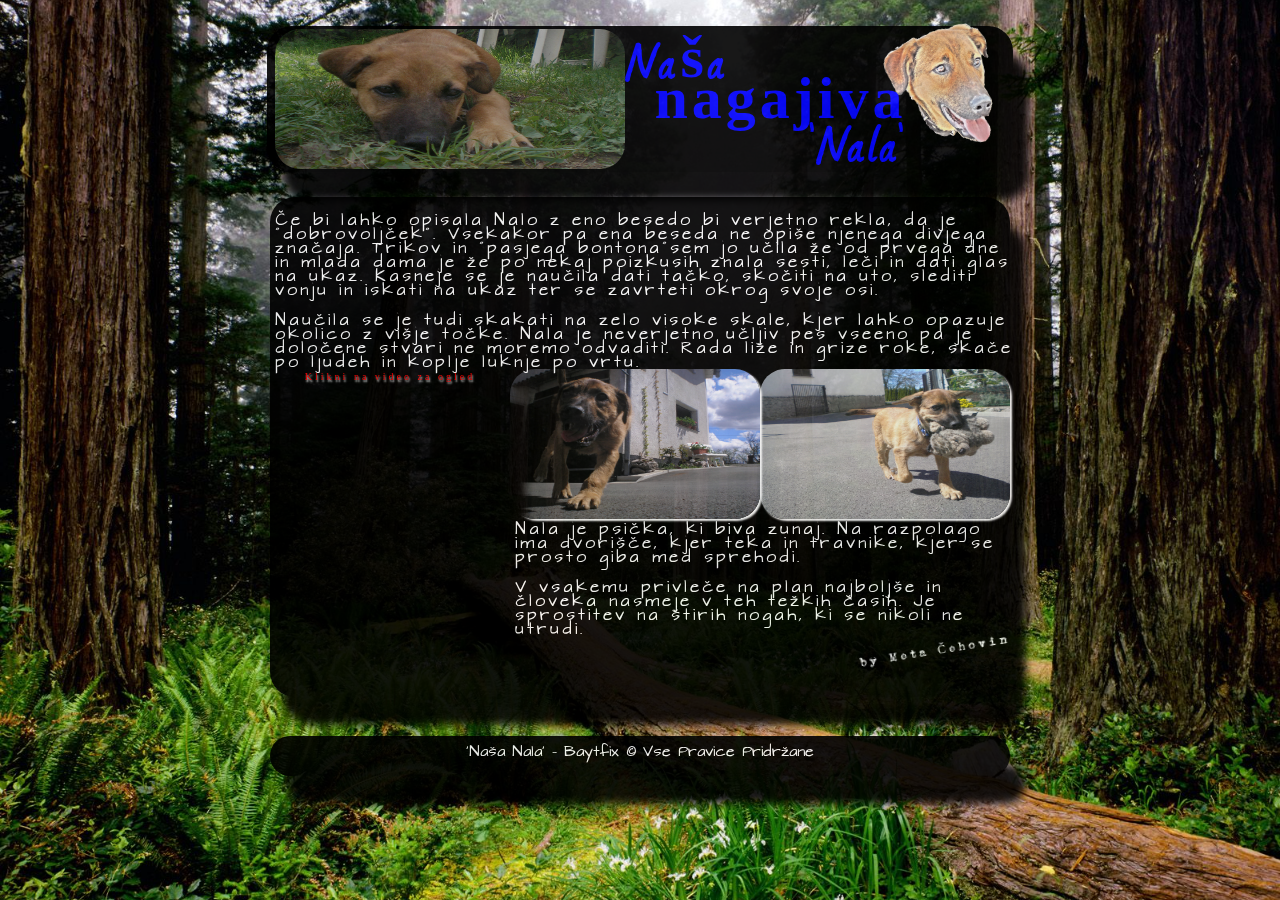
<file: index.html>
<!DOCTYPE html>
<html lang="en">
<meta charset="utf-8" />
<head>
<meta name="author" content="Blaz Sajovic" />
<meta name="publisher" content="Blaz Sajovic" />
<meta name="copyright" content="baytfix &copy; baytfix" />
<meta name="language" content="Slovenian" />
<meta name="description" content="Meta čehovin / osebna spletna stran / testna izdelava / HTML / CSS" />
<meta name="keywords" content="Meta čehovin / kuža / kužek / pes / hišni ljubljenček" />
<meta name="robots" content="follow" />
<meta name="robots" content="index" />
<script>
(function(i,s,o,g,r,a,m){i['GoogleAnalyticsObject']=r;i[r]=i[r]||function(){
(i[r].q=i[r].q||[]).push(arguments)},i[r].l=1*new Date();a=s.createElement(o),
m=s.getElementsByTagName(o)[0];a.async=1;a.src=g;m.parentNode.insertBefore(a,m)
})(window,document,'script','//www.google-analytics.com/analytics.js','ga');

ga('create', 'UA-40223456-1', 'baytfix.com');
ga('send', 'pageview');

</script>


<title>Naša 'Nala'</title>
<link rel="shortcut icon" type="image/x-icon" href="SLIKE/P1010012.JPG" />


 	<!--reference -->

<link rel="stylesheet" href="CSS/style.css">
<link rel="stylesheet" href="CSS/text.css">
</head>


	<!--Reference konec /-->
<body>
<div id="glavni">
<div id="bg">
	<!--Zacetek glava /-->
    
<div id="container">
	
    <header>
    	<div id="kuzek">
		<img src="banner.jpg" class="banner" alt="banner"/>
        <img src="nala.png.gif" class="logo" alt="logo"/></div>
        <hgroup>
        <p>Naša</p>
    		<h1>nagajiva</h1>
            <h2>'Nala'</h2>
        </hgroup>
    </header>
    	</div>
        
    <div id="prvi">
    
    	<article>
        <br><div id="br"></div>
        
        	<p>Če bi lahko opisala Nalo z eno besedo bi verjetno rekla, da je ˝dobrovoljček˝. Vsekakor pa ena beseda ne opiše njenega divjega značaja. 

Trikov in ˝pasjega bontona˝sem jo učila že od prvega dne in mlada dama je že po nekaj poizkusih znala sesti, leči in dati glas na ukaz.
 Kasneje se je naučila dati tačko, skočiti na uto, slediti vonju in iskati na ukaz ter se zavrteti okrog svoje osi. </p><br><h1>Naučila se je tudi skakati na zelo visoke skale, kjer lahko opazuje okolico z višje točke. 
Nala je neverjetno učljiv pes vseeno pa je določene stvari ne moremo odvaditi. Rada liže in grize roke, skače po ljudeh in koplje luknje po vrtu.</h1></article><div id="br1"><div id="leviokvir">
        <p> Klikni na video za ogled</p>
        <iframe id="leviokvir1" src="https://www.youtube.com/embed/-Nw2Z7wNHE4?rel=0" frameborder="0" allowfullscreen></iframe>
        </div><img class="nalazazapisom" src="P1010027.JPG"/><img class="nalazazapisom1" src="P1010055.JPG"/>
           	<article><p>Nala je psička, ki biva zunaj. Na razpolago ima dvorišče, kjer teka in travnike, kjer se prosto giba med sprehodi.</p><br>
            	<aside>
                <h1>V vsakemu privleče na plan najboljše in človeka nasmeje v teh težkih časih. Je sprostitev na štirih nogah, ki se nikoli ne utrudi. 
</h1><h6>by Meta Čehovin</h6>
                </aside>
           	</article>
             </div>
             </div>   
          
       </article>
                 <div id="footer">
             <h3>'Naša Nala' - <a href="http://baytfix.com" >Baytfix</a> &copy; Vse Pravice Pridržane</h3>
            </div></div></div>
</body>
</html>
</file>
<file: CSS/style.css>
/* http://meyerweb.com/eric/tools/css/reset/ 
   v2.0 | 20110126
   License: none (public domain)
*/

html, body, div, span, applet, object, iframe,
h1, h2, h3, h4, h5, h6, p, blockquote, pre,
a, abbr, acronym, address, big, cite, code,
del, dfn, em, img, ins, kbd, q, s, samp,
small, strike, strong, sub, sup, tt, var,
b, u, i, center,
dl, dt, dd, ol, ul, li,
fieldset, form, label, legend,
table, caption, tbody, tfoot, thead, tr, th, td,
article, aside, canvas, details, embed, 
figure, figcaption, footer, header, hgroup, 
menu, nav, output, ruby, section, summary,
time, mark, audio, video {
	margin: 0;
	padding: 0;
	border: 0;
	font-size: 100%;
	font: inherit;
	vertical-align: baseline;
}
/* HTML5 display-role reset for older browsers */
article, aside, details, figcaption, figure, 
footer, header, hgroup, menu, nav, section {
	display: block;

}


body{
	position:relative;
	min-width:960px;background: 
	url(../SLIKE/bg.jpg) no-repeat center 		
	fixed; -webkit-background-size: 
	cover; -moz-background-size: 
	cover;	-o-background-size: 
	cover;background-size: 
	cover;min-width:320px;padding: 0;}
html,body{
	height:100%; overflow-x:hidden;
	
	
}

.bg {
	min-height:100%;
	background:#fff;max-width:980px;
	margin:0 auto;
	box-shadow:0 1px 8px rgba(0,0,0,0.2);
	
}


#celokvir {
	margin:0 auto;position:relative;width:
	940px;

}

	
ol, ul {
	list-style: none;
}
blockquote, q {
	quotes: none;
}
blockquote:before, blockquote:after,
q:before, q:after {
	content: '';
	content: none;
}
table {
	border-collapse: collapse;
	border-spacing: 0;
}
	/*Glava*/
#container {	
	position:relative;
	border-style:hidden;
	border-width:3px;
	width:740px;
	height:140px;
	background:#000;
	margin-left:20%;
	margin:auto;
	border:solid 3px ;
	-moz-border-radius:25px;
	-webkit-border-radius:25px;
	border-radius: 25px; 
	-webkit-box-shadow:16px 28px 8px rgba(0, 0, 0, 0.99);
	-ms-box-shadow:16px 28px 8px rgba(0, 0, 0, 0.99);
	-o-box-shadow:16px 28px 8px rgba(0, 0, 0, 0.99);
	-moz-box-shadow:16px 28px 8px rgba(0, 0, 0, 0.99);
	box-shadow:16px 28px 8px rgba(0, 0, 0, 0.99);
	-webkit-opacity:0.9;
	-moz-opacity:0.9;
	-o-opacity:0.9;
	opacity:0.9;
	margin-top:2%;
	border-color:none;
}
	/*Konec glave*/
	/*Telo*/
#prvi {
	position:relative;
	border-style:hidden;
	border-width:3px;
	width:740px;
	height:500px;
	background:#000;
	margin:0 auto;
	top:-20%;
	}
.logo {
	position:absolute;
	weight:120px;
	height:120px;
	right:2%;
	-moz-transform:rotate(-10deg);
	-o-transform:rotate(-10deg);
	-webkit-transform:rotate(-10deg);
	-ms-transform:rotate(-10deg);
	transform:rotate(-12deg);
}
.logo:hover {
	-moz-transform:rotate(-3deg);
	-o-transform:rotate(-3deg);
	-webkit-transform:rotate(-3deg);
	-ms-transform:rotate(-3deg);
	transform:rotate(-3deg);
}
.banner {
	position:absolute;
	width:350px;
	height:140px;
	right:52%;
	-moz-border-radius:25px; -o-border-radius:25px;
	-webkit-border-radius:25px;
	-ms-border-radius: 25px;
	border-radius: 25px;
	opacity:0.7;
}
#prvi {
	position:relative;
	margin:auto;
	border:solid 3px none;
	-moz-border-radius:25px;
	-webkit-border-radius:25px;
	-ms-border-radius: 25px;
	border-radius: 25px;
}
#prvi {
	position:relative;
	-webkit-box-shadow:16px 28px 8px rgba(0, 0, 0, 0.99);
	-ms-box-shadow:16px 28px 8px rgba(0, 0, 0, 0.99);
	-o-box-shadow:16px 28px 8px rgba(0, 0, 0, 0.99);
	-moz-box-shadow:16px 28px 8px rgba(0, 0, 0, 0.99);
	box-shadow:16px 28px 8px rgba(0, 0, 0, 0.99);
	-webkit-opacity:0.9;
	-moz-opacity:0.9;
	-o-opacity:0.9;
	opacity:0.9;
	margin-top:2%;
}
	/*Levi menu */
#leviokvir {
	float:left; position:relative;
	border:solid 2px hidden;
	width:240px;
	height:305px;
	margin-top:1%;
	-webkit-box-shadow:16px 28px 8px rgba(0, 0, 0, 0.99);
	-ms-box-shadow:16px 28px 8px rgba(0, 0, 0, 0.99);
	-o-box-shadow:16px 28px 8px rgba(0, 0, 0, 0.99);
	-moz-box-shadow:16px 28px 8px rgba(0, 0, 0, 0.99);
	box-shadow:16px 28px 8px rgba(0, 0, 0, 0.99);
}
#leviokvir1 {
	position:relative;
	width:240px;
	height:300px;
}

	/*Konec levega menu-a*/
	
.nalazazapisom {		
	position:static;
	width:250px;
	height:150px;
	right:20%; top:62%; 
	-webkit-border-radius:25px; -moz-border-radius:25px; -ms-border-radius:25px; -o-border-radius:25px;
	border-radius:25px;
	-moz-box-shadow:2px 2px 2px #FFF;
	-ms-box-shadow:2px 2px 2px #FFF;
	-o-box-shadow:2px 2px 2px #FFF;
	-webkit-box-shadow:2px 2px 2px #FFF;
	box-shadow:2px 2px 2px #FFF;
}
.nalazazapisom1 {		
	position:static; float:right;
	width:250px;
	height:150px;
	right:20%; top:6%;
	-webkit-border-radius:25px; -moz-border-radius:25px; -ms-border-radius:25px; -o-border-radius:25px;
	border-radius:25px;
	-moz-box-shadow:2px 2px 2px #FFF;
	-ms-box-shadow:2px 2px 2px #FFF;
	-o-box-shadow:2px 2px 2px #FFF;
	-webkit-box-shadow:2px 2px 2px #FFF;
	box-shadow:2px 2px 2px #FFF;
}
.nalazazapisom1:hover {

	-moz-box-shadow:0px 0px 0px #FFF;
	-ms-box-shadow:0px 0px 0px #FFF;
	-o-box-shadow:0px 0px 0px #FFF;
	-webkit-box-shadow:0px 0px 0px #FFF;
	box-shadow:0px 0px 0px #FFF;
}
.nalazazapisom:hover {

	-moz-box-shadow:0px 0px 0px #FFF;
	-ms-box-shadow:0px 0px 0px #FFF;
	-o-box-shadow:0px 0px 0px #FFF;
	-webkit-box-shadow:0px 0px 0px #FFF;
	box-shadow:0px 0px 0px #FFF;
}
#br {
	border:solid 1px none;
	position:static;
}
#br1 {
	border:solid 4px none;
	width:740px; height:340px;
	position:static;
}


	/*Konec telesa*/
	/*Footer*/
#footer {
	position:static;
	border-width:3px;
	width:740px;
	height:40px;
	background:#000;
	margin-left:30%;
	margin:auto;
	border:solid 3px hidden;
	-moz-border-radius:25px; -ms-border-radius: 25px; -o-border-radius: 25px;
	-webkit-border-radius:25px;	border-radius: 25px; 
	-webkit-box-shadow:16px 28px 8px rgba(0, 0, 0, 0.99);
	-ms-box-shadow:16px 28px 8px rgba(0, 0, 0, 0.99);
	-o-box-shadow:16px 28px 8px rgba(0, 0, 0, 0.99);
	-moz-box-shadow:16px 28px 8px rgba(0, 0, 0, 0.99);
	box-shadow:16px 28px 8px rgba(0, 0, 0, 0.99);
	-webkit-opacity:0.9;
	-moz-opacity:0.9;
	-o-opacity:0.9;
	opacity:0.9;
	margin-top:3%;
	border-color:none;
}

	/*END Footer*/
</file>
<file: CSS/text.css>
/* http://meyerweb.com/eric/tools/css/reset/ 
   v2.0 | 20110126
   License: none (public domain)
*/

html, body, div, span, applet, object, iframe,
h1, h2, h3, h4, h5, h6, p, blockquote, pre,
a, abbr, acronym, address, big, cite, code,
del, dfn, em, img, ins, kbd, q, s, samp,
small, strike, strong, sub, sup, tt, var,
b, u, i, center,
dl, dt, dd, ol, ul, li,
fieldset, form, label, legend,
table, caption, tbody, tfoot, thead, tr, th, td,
article, aside, canvas, details, embed, 
figure, figcaption, footer, header, hgroup, 
menu, nav, output, ruby, section, summary,
time, mark, audio, video {
	margin: 0;
	padding: 0;
	border: 0;
	font-size: 100%;
	font: inherit;
	vertical-align: baseline;
}
@charset "utf-8";
/* HTML5 display-role reset for older browsers */
article, aside, details, figcaption, figure, 
footer, header, hgroup, menu, nav, section {
	display: block;
}


body {
	line-height: 1;
}
ol, ul {
	list-style: none;
}
blockquote, q {
	quotes: none;
}
blockquote:before, blockquote:after,
q:before, q:after {
	content: '';
	content: none;
}
table {
	border-collapse: collapse;
	border-spacing: 0;
}


	/*Glava*/
article p {
	color:#FFF; font-size:14px; letter-spacing:3px;
	font-family:ArchitectsDaughter; cursor:default; right:-5px; position:relative;
}
article h1 {
	color:#FFF; font-size:14px; letter-spacing:3px;
	font-family:ArchitectsDaughter; cursor:default; right:-5px; position:relative;
}
#container h1 {
	position:absolute;
	color:#00F; font-size:60px; font-weight:bold; letter-spacing:4px;
	font-famisly:journal; 
	right:14%;
	top:28%;
}

#container h1:hover {
	color:	rgba(0,102,153,1); -moz-text-shadow:2px 2px 2px #0000FF; -webkit-text-shadow:2px 2px 2px #0000FF;
	-ms-text-shadow:2px 2px 2px #0000FF; -o-text-shadow:2px 2px 2px #0000FF; text-shadow:2px 2px 2px #0000FF;
	cursor:default; position:absolute;
}
#container h2 {
	position:absolute;
	color:#00F; font-size:60px; font-weight:bold; letter-spacing:4px;
	font-family:journal; 
	right:14%;
	top: 60%;
}
#container h2:hover {
	color:	rgba(0,102,153,1);
	-webkit-text-shadow:2px 2px 2px #0000FF; -moz-text-shadow:2px 2px 2px #0000FF; -ms-text-shadow:2px 2px 2px #0000FF;
	-o-text-shadow:2px 2px 2px #0000FF;
	text-shadow:2px 2px 2px #0000FF;
	cursor:default; position:absolute;
}
#container p {
	position:absolute;
	color:#00F; font-size:60px; font-weight:bold; letter-spacing:6px;
	font-family:journal; 
	right:38%;
	top:1%;
}
#container p:hover {
	color:	rgba(0,102,153,1);text-shadow:2px 2px 2px #0000FF;
	cursor:default; position:absolute;
}
h6 {
	position:relative; cursor:default; font-size:12px; letter-spacing:3px; font-family:Sears_Tower; color:#FFF;
	right:-47%; -ms-transform: rotate(-9deg);-o-transform: rotate(-9deg);
	-webkit-transform: rotate(-9deg); 
-moz-transform: rotate(-9deg); transform: rotate(-9deg);
}
h6:hover {
	text-shadow:1px 3px 2px #FFF;
}
	/*Konec Glave*/
	/*DODATNE PISAVE */
@font-face {
	font-family: "journal";
	src:url(../Font/journal.ttf);
	format:("truetype");
}
@font-face {
	font-family:"AquilineTwo";
	src:url(../Font/AquilineTwo.ttf);
	format:("truetype");
}
@font-face {
	font-family:"Sears_Tower";
	src:url(../Font/Sears_Tower.ttf);
	format:("truetype");
}
@font-face {
	font-family:"ArchitectsDaughter";
	src:url(../Font/ArchitectsDaughter.ttf);
	format:("truetype");

}
	/*Konec dodatnih pisav*/
	
#leviokvir p {
	font-style:none; color:#F00; position:relative; letter-spacing:3px;
	font-size:10px;	
	-webkit-text-shadow: 1px 2px 2px #FFF; -moz-text-shadow: 1px 2px 2px #FFF; -ms-text-shadow: 1px 2px 2px #FFF; 
	-o-text-shadow: 1px 2px 2px #FFF;
	text-shadow: 1px 2px 2px #FFF;
	text-align:center;
	top:-5px;
}

	/*Footer*/
#footer h3 {
		color: #FFF; font-family:ArchitectsDaughter; font-size:13px; position:relative; text-align:center; top:9px;
}
#footer h3 a {
		color:rgba(255,255,255,1); cursor:pointer; text-decoration:none;
}
	
	/*Konec Footer*/
</file>
